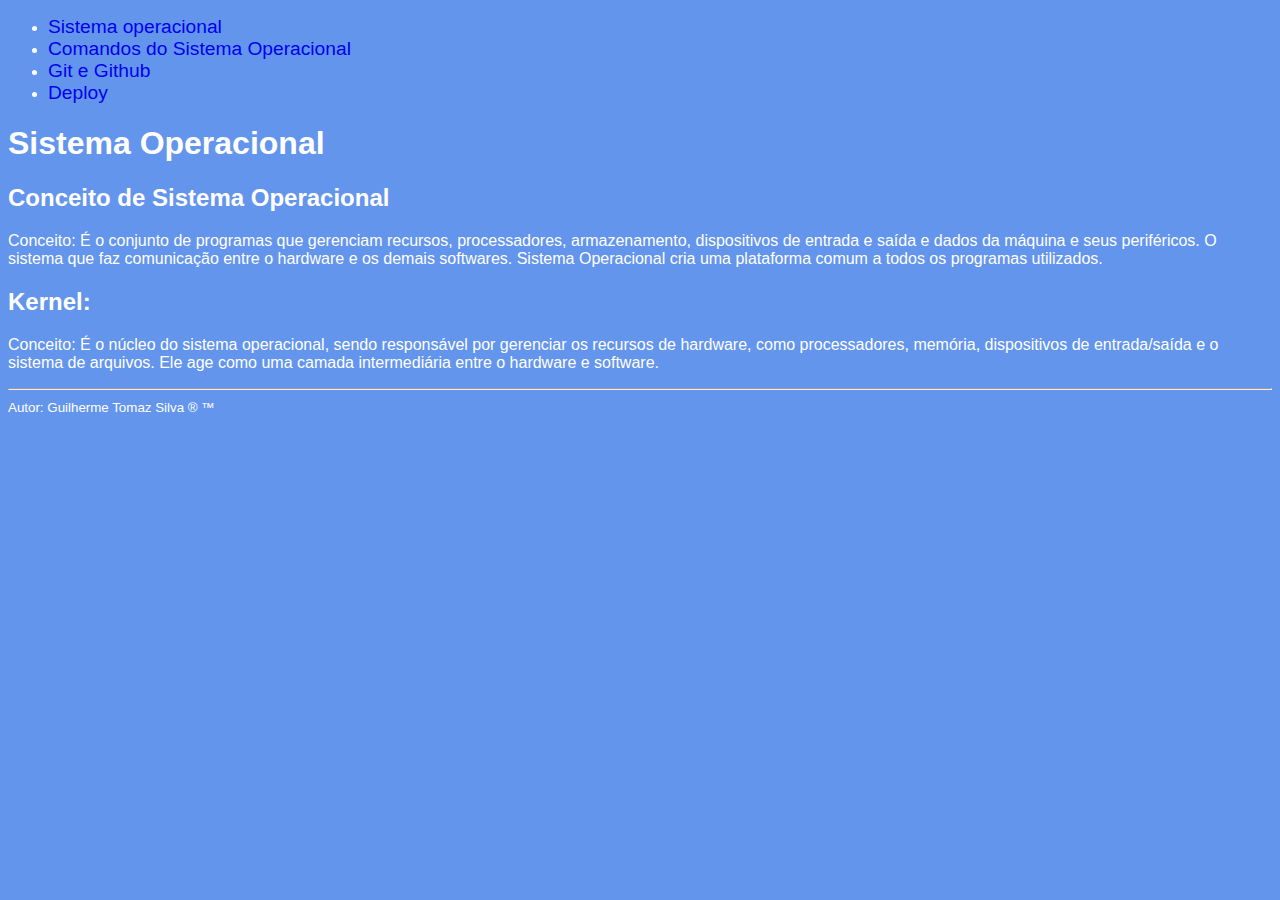
<file: index.html>
<!DOCTYPE html>
<html lang="pt-BR">
<head>
    <meta charset="UTF-8">
    <meta name="viewport" content="width=device-width, initial-scale=1.0">
    <link rel="stylesheet" href="style.css">
    <title>Página inicial</title>
</head>
<body>
    
    <header>
        <nav>
            <ul>
                <li><a href="./index.html">Sistema operacional</a></li>
                <li><a href="./comandos.html">Comandos do Sistema Operacional</a></li>
                <li><a href="./git.html">Git e Github</a></li>
                <li><a href="./deploy.html">Deploy</a></li>
            </ul>
        </nav>
    </header>
    <main>
        <h1>Sistema Operacional</h1>
        <article>
            <h2>Conceito de Sistema Operacional</h2>
            <p><span>Conceito: </span> É o conjunto de programas que gerenciam recursos, processadores, armazenamento, dispositivos de entrada e saída e dados da máquina e seus periféricos. O sistema que faz comunicação entre o hardware e os demais softwares. Sistema Operacional cria uma plataforma comum a todos os programas utilizados.</p>
        </article>
        <article>
            <h2>Kernel: </h2>
            <p><span>Conceito: </span> É o núcleo do sistema operacional, sendo responsável por gerenciar os recursos de hardware, como processadores, memória, dispositivos de entrada/saída e o sistema de arquivos. Ele age como uma camada intermediária entre o hardware e software.</p>
        </article>
    </main>
    <footer>
        <hr>
        <small>Autor: Guilherme Tomaz Silva &reg; &trade;</small>
    </footer>

</body>
</html>
</file>
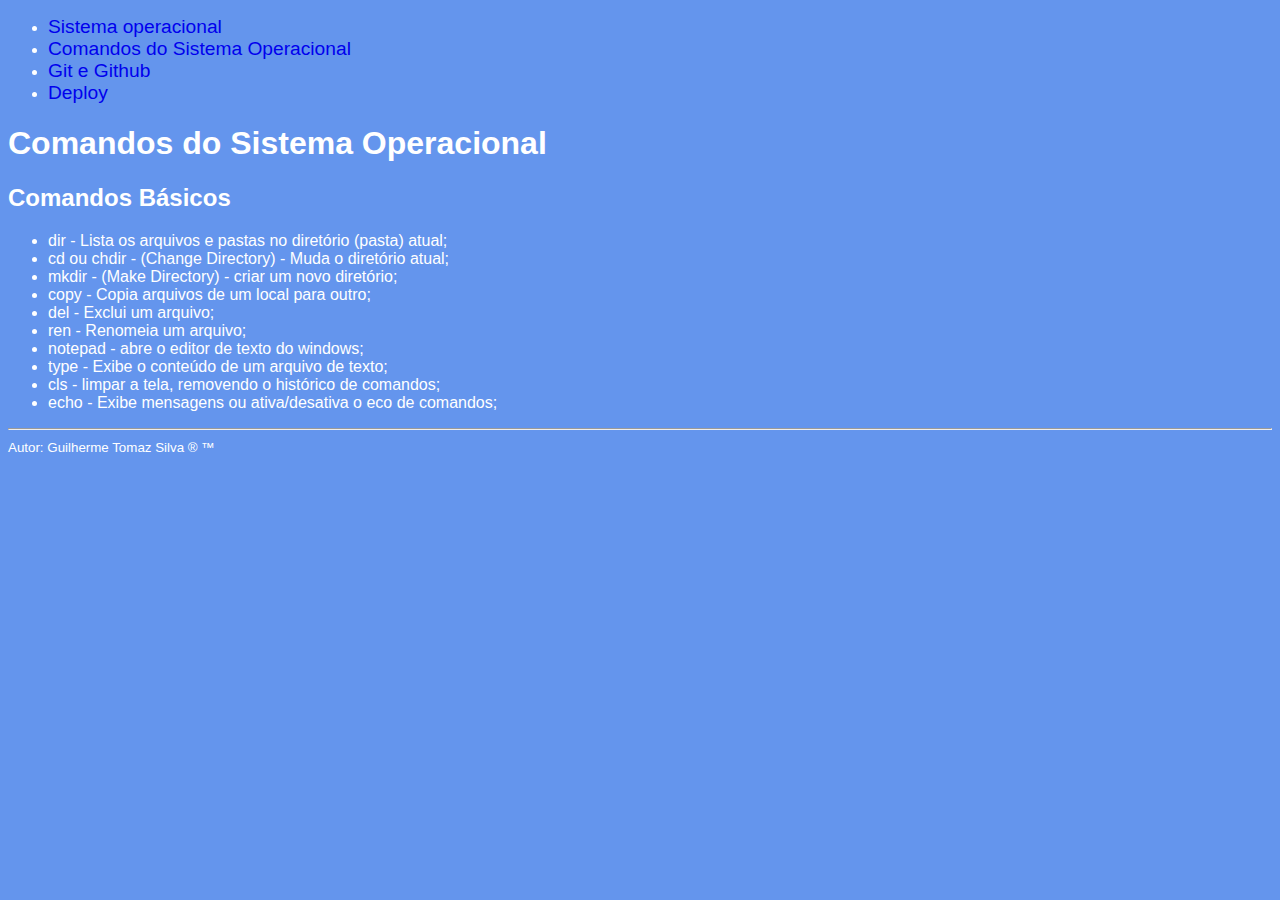
<file: comandos.html>
<!DOCTYPE html>
<html lang="pt-BR">
<head>
    <meta charset="UTF-8">
    <meta name="viewport" content="width=device-width, initial-scale=1.0">
    <link rel="stylesheet" href="style.css">
    <title>Página inicial</title>
</head>
<body>
    
    <header>
        <nav>
            <ul>
                <li><a href="./index.html">Sistema operacional</a></li>
                <li><a href="./comandos.html">Comandos do Sistema Operacional</a></li>
                <li><a href="./git.html">Git e Github</a></li>
                <li><a href="./deploy.html">Deploy</a></li>
            </ul>
        </nav>
    </header>
    
    <main>
        <h1>Comandos do Sistema Operacional</h1>
        <article>
            <h2>Comandos Básicos</h2>
            <ul>
                <li>dir - Lista os arquivos e pastas no diretório (pasta) atual;</li>
                <li>cd ou chdir - (Change Directory) - Muda o diretório atual;</li>
                <li>mkdir - (Make Directory) - criar um novo diretório;</li>
                <li>copy - Copia arquivos de um local para outro;
                </li>
                <li>del - Exclui um arquivo;</li>
                <li>ren - Renomeia um arquivo;</li>
                <li>notepad - abre o editor de texto do windows;</li>
                <li>type - Exibe o conteúdo de um arquivo de texto;</li>
                <li>cls - limpar a tela, removendo o histórico de comandos;</li>
                <li>echo - Exibe mensagens ou ativa/desativa o eco de comandos;
                </li>
            </ul>
        </article>
    </main>

    <footer>
        <hr>
        <small>Autor: Guilherme Tomaz Silva &reg; &trade;</small>
    </footer>

</body>
</html>
</file>
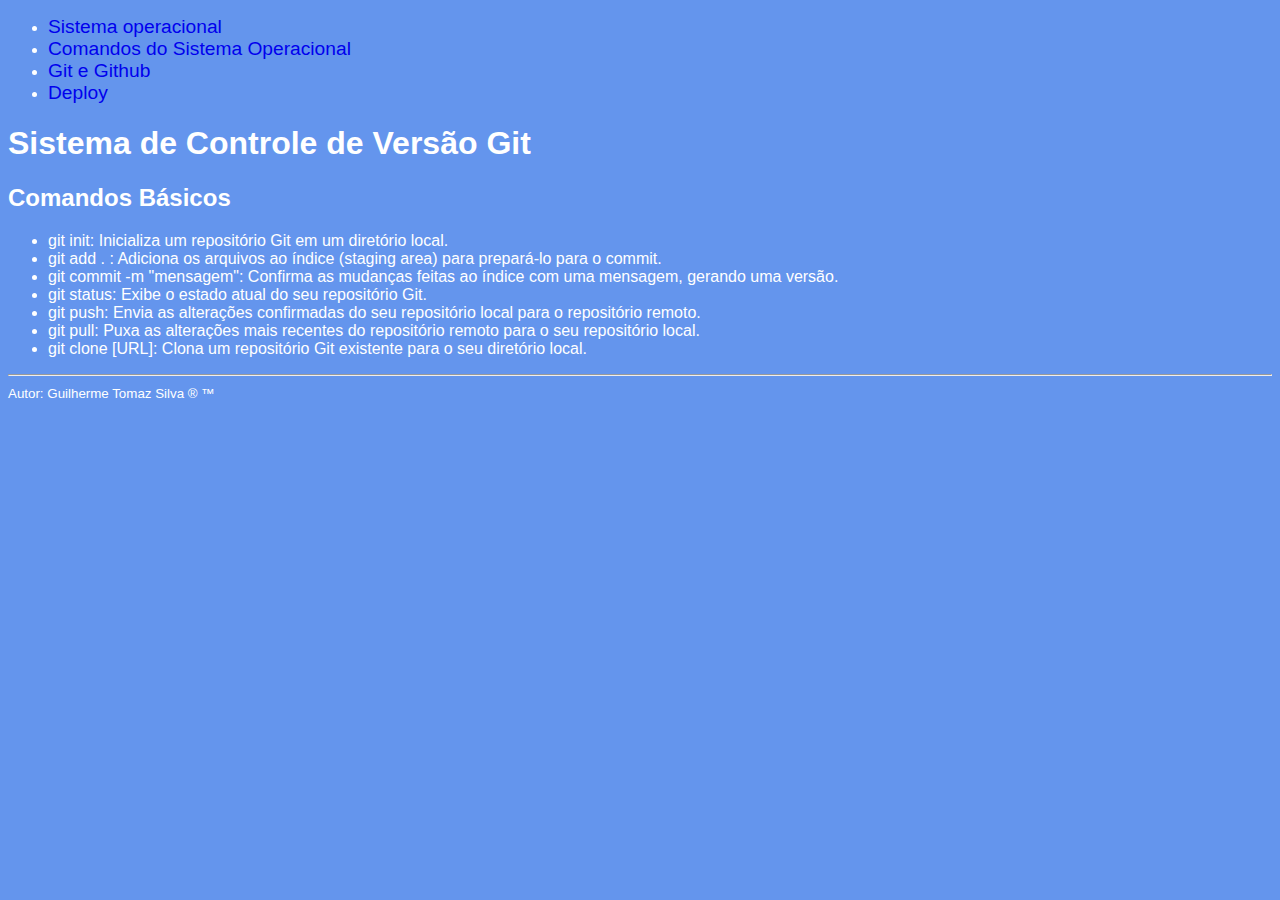
<file: git.html>
<!DOCTYPE html>
<html lang="pt-BR">
<head>
    <meta charset="UTF-8">
    <meta name="viewport" content="width=device-width, initial-scale=1.0">
    <link rel="stylesheet" href="style.css">
    <title>Página inicial</title>
</head>
<body>
    
    <header>
        <nav>
            <ul>
                <li><a href="./index.html">Sistema operacional</a></li>
                <li><a href="./comandos.html">Comandos do Sistema Operacional</a></li>
                <li><a href="./git.html">Git e Github</a></li>
                <li><a href="./deploy.html">Deploy</a></li>
            </ul>
        </nav>
    </header>
    
    <main>
        <h1>Sistema de Controle de Versão Git</h1>
        <article>
            <h2>Comandos Básicos</h2>
            <ul>
                <li>git init: Inicializa um repositório Git em um diretório local.</li>
                <li>git add . : Adiciona os arquivos ao índice (staging area) para prepará-lo para o commit.
                </li>
                <li>git commit -m "mensagem": Confirma as mudanças feitas ao índice com uma mensagem, gerando uma versão.</li>
                <li>git status: Exibe o estado atual do seu repositório Git.</li>
                <li>git push: Envia as alterações confirmadas do seu repositório local para o repositório remoto.</li>
                <li>git pull: Puxa as alterações mais recentes do repositório remoto para o seu repositório local.</li>
                <li>git clone [URL]: Clona um repositório Git existente para o seu diretório local.</li>
            </ul>
        </article>
    </main>

    <footer>
        <hr>
        <small>Autor: Guilherme Tomaz Silva &reg; &trade;</small>
    </footer>

</body>
</html>
</file>
<file: style.css>
nav a{
    text-decoration: none;
}
a{
    transition: background-color 1s;
    transition: font-size 1s;
    font-size: 1.2rem;
}
a:hover{
    background-color: blue;
    font-size: 1.5rem;
    cursor: pointer;
}
a:visited{
    background-color: white;
}
body{
    background-color: cornflowerblue;
    color: white;
    font-family: Verdana, sans-serif;
}
</file>
